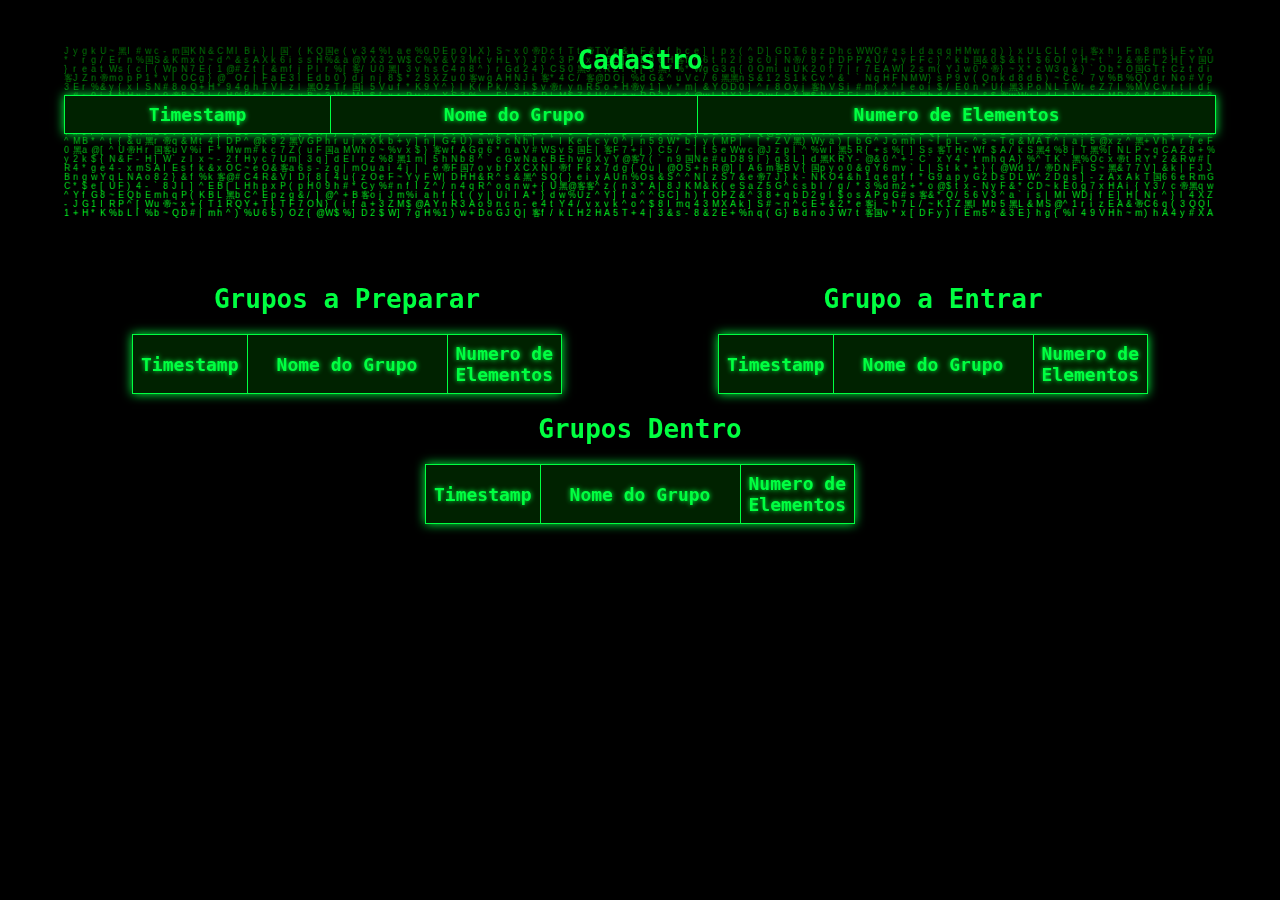
<file: index2.html>
<!DOCTYPE html>
<html lang="en">
<head>
    <meta charset="UTF-8">
    <meta name="viewport" content="width=device-width, initial-scale=1.0">
    <title>Matrix</title>
    <link type="text/css" rel="stylesheet" href="matrix.css">
    <link rel="icon" type="image/x-icon" href="MatrixIconSimple.png">
</head>
<body>

<div class="maindiv">
    <h1>Cadastro</h1>
    <table id="registoTable" class="table-registados">
        <thead>
            <tr>
                <th>Timestamp</th>
                <th>Nome do Grupo</th>
                <th>Numero de Elementos</th>
                
            </tr>
        </thead>
        <tbody></tbody>
    </table>

    <div class="container">
        <div>
        <!-- Table for "Preparar" -->
        <h1>Grupos a Preparar</h3>
        <table id="prepararTable">
            <thead>
                <tr>
                    <th>Timestamp</th>
                    <th width="200px">Nome do Grupo</th>
                    <th width="50px">Numero de Elementos</th>
                </tr>
            </thead>
            <tbody></tbody>
        </table>
    </div>
    <div>
        <!-- Table for "Entrar" -->
        <h1>Grupo a Entrar</h3>
        <table id="entrarTable">
            <thead>
                <tr>
                    <th>Timestamp</th>
                    <th width="200px">Nome do Grupo</th>
                    <th width="50px">Numero de Elementos</th>                    
                </tr>
            </thead>
            <tbody></tbody>
        </table>
    </div>
    <div>
        <!-- Table for "Dentro" -->
        <h1>Grupos Dentro</h3>
        <table id="dentroTable">
            <thead>
                <tr>
                    <th>Timestamp</th>
                    <th width="200px">Nome do Grupo</th>
                    <th width="50px">Numero de Elementos</th>
                </tr>
            </thead>
            <tbody></tbody>
        </table>
    </div>
</div>
<div id="currentTime"></div>
<div>
    

    <audio id="background-music" src="matrix.mp3"></audio>
    <canvas id="c"></canvas>
    <script src="matrix.js"></script>
    <script>
        
        // Function to populate a table
        function populateTable(data, tableId) {
            const tableBody = document.getElementById(tableId).querySelector("tbody");
            tableBody.innerHTML = "";

            data.forEach(row => {
                const tr = document.createElement("tr");
                tr.innerHTML = `
                    <td>${row.Timestamp}</td>
                    <td>${row["Nome do Grupo"]}</td>
                    
                    <td>${row["Numero de Elementos"]}</td>
                    
                `;
                tableBody.appendChild(tr);
            });
        }

        function updateTime() {
            // Create a new Date object
            const now = new Date();

            // Get the current hours, minutes, and seconds
            const hours = now.getHours().toString().padStart(2, '0');
            const minutes = now.getMinutes().toString().padStart(2, '0');
            const seconds = now.getSeconds().toString().padStart(2, '0');

            // Format the time string
            const timeString = `${hours}:${minutes}:${seconds}`;

            // Update the HTML element with the current time
            document.getElementById('currentTime').textContent = timeString;
        }


        async function fetchData() {
            const url = "https://opensheet.elk.sh/1m9mN3eWLNjTPsR_1XBm3ei-6hU4qkordkm0IU8tDdhg/hallowen";
            try {
                const response = await fetch(url);
                const jsonData = await response.json();

                let prepararData = [];
                let entrarData = [];
                let dentroData = [];
                let registoData = [];

                // Split the data based on "Estado" value
                 prepararData = jsonData.filter(item => item.Estado === "Preparar").slice(0, 5);
                 entrarData = jsonData.filter(item => item.Estado === "Entrar").slice(0, 5);
                 dentroData = jsonData.filter(item => item.Estado === "Dentro").slice(0, 5);
                 registoData = jsonData.filter(item => item.Estado === "Registo").slice(0, 10);

                // Populate each table
                populateTable(prepararData, "prepararTable");
                populateTable(entrarData, "entrarTable");
                populateTable(dentroData, "dentroTable");
                populateTable(registoData, "registoTable");
                updateTime();
                
            } catch (error) {
                console.error('Error fetching data:', error);
            }
        }
        // Fetch data initially and then every 60 seconds
        fetchData();
        setInterval(fetchData, 60000);
    </script>
</body>
</html>
</file>
<file: matrix.css>
/* Basic reset */
 * {
    margin: 0;
    padding: 0;
    box-sizing: border-box;
}

/* Fullscreen canvas styling */
html, body {
    width: 100%;
    height: 100%;
    overflow: hidden;
    background-color: black;
    font-family: monospace;
}

canvas {
    position: absolute;
    top: 0;
    left: 0;
    width: 100%;
    height: 100%;
    z-index: -1;
}

/* Centering main content over canvas */
.maindiv {
    position: absolute;
    top: 50%;
    left: 50%;
    transform: translate(-50%, -50%);
    width: 90%;
    height: 90%;
    text-align: center;
    color: #00ff41;
}

/* Table container styling */
.container {
    display: flex;
    justify-content: space-around;
    flex-wrap: wrap;
    gap: 20px;
    margin-bottom: 20px;
}

/* Table styling */
table {
    margin-top: 20px;
    width: 100%;
    border-collapse: collapse;
    box-shadow: 0px 0px 10px #00ff41;
}
th, td {
    border: 1px solid #00ff41;
    padding: 8px;
    color: #ffee06fa;
    font-size: 16px;
}
th {
    background-color: #002200;
    color: #00ff41;
    text-shadow: 0 0 5px #00ff41;
    font-size: 18px;
}
td {
    background-color: #000000;
}

/* Bottom table specific styling */
.table-registados {
    justify-content: space-around;
    flex-wrap: wrap;
    gap: 20px;
    width: 100%;
    margin-top: 20px;
    margin-bottom: 150px;
    box-shadow: 0px 0px 10px #00ff41;
}

/* Login container styling */
.login-container {
    position: absolute;
    top: 50%;
    left: 50%;
    transform: translate(-50%, -50%);
    background-color: rgba(0, 0, 0, 0.8);
    padding: 20px;
    border-radius: 8px;
    width: 300px;
    box-shadow: 0px 0px 10px #00ff41;
    color: #00ff41;
}

/* Login form elements */
.login-title {
    font-size: 24px;
    margin-bottom: 20px;
    font-weight: bold;
    color: #00ff41;
    text-shadow: 0 0 5px #00ff41;
}
.login-container input[type="text"],
.login-container input[type="password"] {
    width: 80%;
    padding: 10px;
    margin: 10px 0;
    border: 1px solid #00ff41;
    background-color: black;
    color: #00ff41;
    font-size: 16px;
}
.login-container input[type="submit"] {
    color: #00ff41;
    font-size: 16px;
    border: none;
    cursor: pointer;
    transition: background 0.3s ease;
    font-weight: bold;
}

#currentTime {
    color:  #00ff41;;
    font-size: 16px;
    border: none;
    cursor: pointer;
    transition: background 0.3s ease;
    font-weight: bold;
}

.login-container input[type="submit"]:hover {
    background-color: #00cc33;
}
</file>
